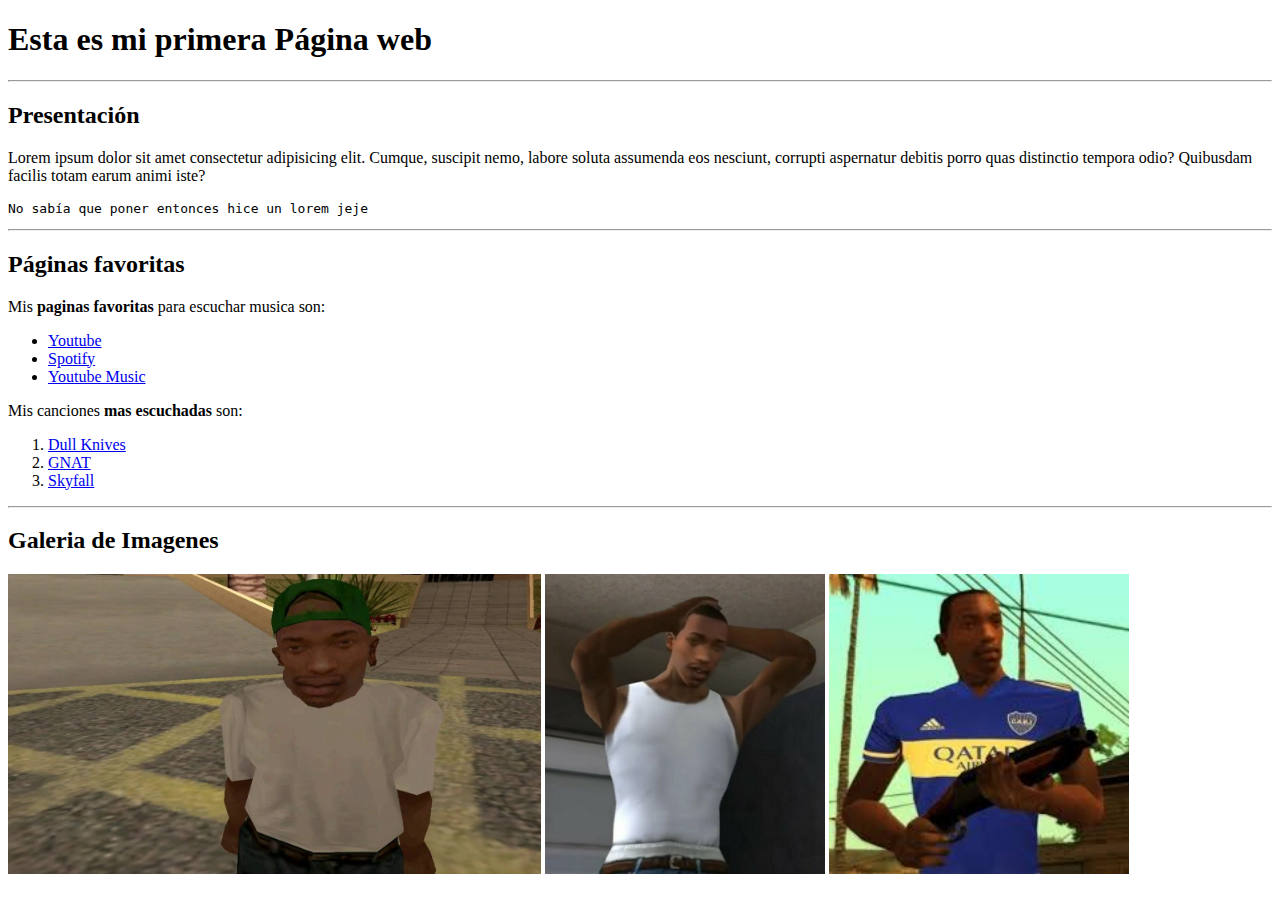
<file: U02P01/index.html>
<!DOCTYPE html>
<html lang="es">
<head>
    <meta charset="UTF-8">
    <meta http-equiv="X-UA-Compatible" content="IE=edge">
    <meta name="viewport" content="width=device-width, initial-scale=1.0">
    <title>Mi primera Página Web</title>
</head>
<body>
    <h1>Esta es mi primera Página web</h1>
    <hr>
    <h2>Presentación</h2>
    <p>Lorem ipsum dolor sit amet consectetur adipisicing elit. Cumque, suscipit nemo, labore soluta assumenda eos nesciunt, corrupti aspernatur debitis porro quas distinctio tempora odio? Quibusdam facilis totam earum animi iste?</p>
    <pre>No sabía que poner entonces hice un lorem jeje</pre>
    <hr>
    <h2>Páginas favoritas</h2>
    <p>Mis <b>paginas favoritas</b> para escuchar musica son:</p>
    <ul>
        <li><a href="https://www.youtube.com/">Youtube</a></li>
        <li><a href="https://www.spotify.com/us/">Spotify</a></li>
        <li><a href="https://music.youtube.com/">Youtube Music</a></li>
    </ul>
    <p>Mis canciones <b>mas escuchadas</b> son:</p>
    <ol>
        <li><a href="https://www.youtube.com/watch?v=YLrvEvcwMR8">Dull Knives</a></li>
        <li><a href="https://www.youtube.com/watch?v=EosMazKaPbU">GNAT</a></li>
        <li><a href="https://www.youtube.com/watch?v=DeumyOzKqgI">Skyfall</a></li>
    </ol>
    <hr>
    <h2>Galeria de Imagenes</h2>
    <img src="img\CJ_Junior.jpg" alt="cjpequeño" height="300" title="CJchikito">
    <img  src="img\EScj4yvWoAEDHg9.jpg" alt="cjdesesperado" height="300" title="CJnomelaconte">
    <img src="img\images.jfif" height="300" alt="cjbarrabrava" title="CJbostero">
</body>
</html>
</file>
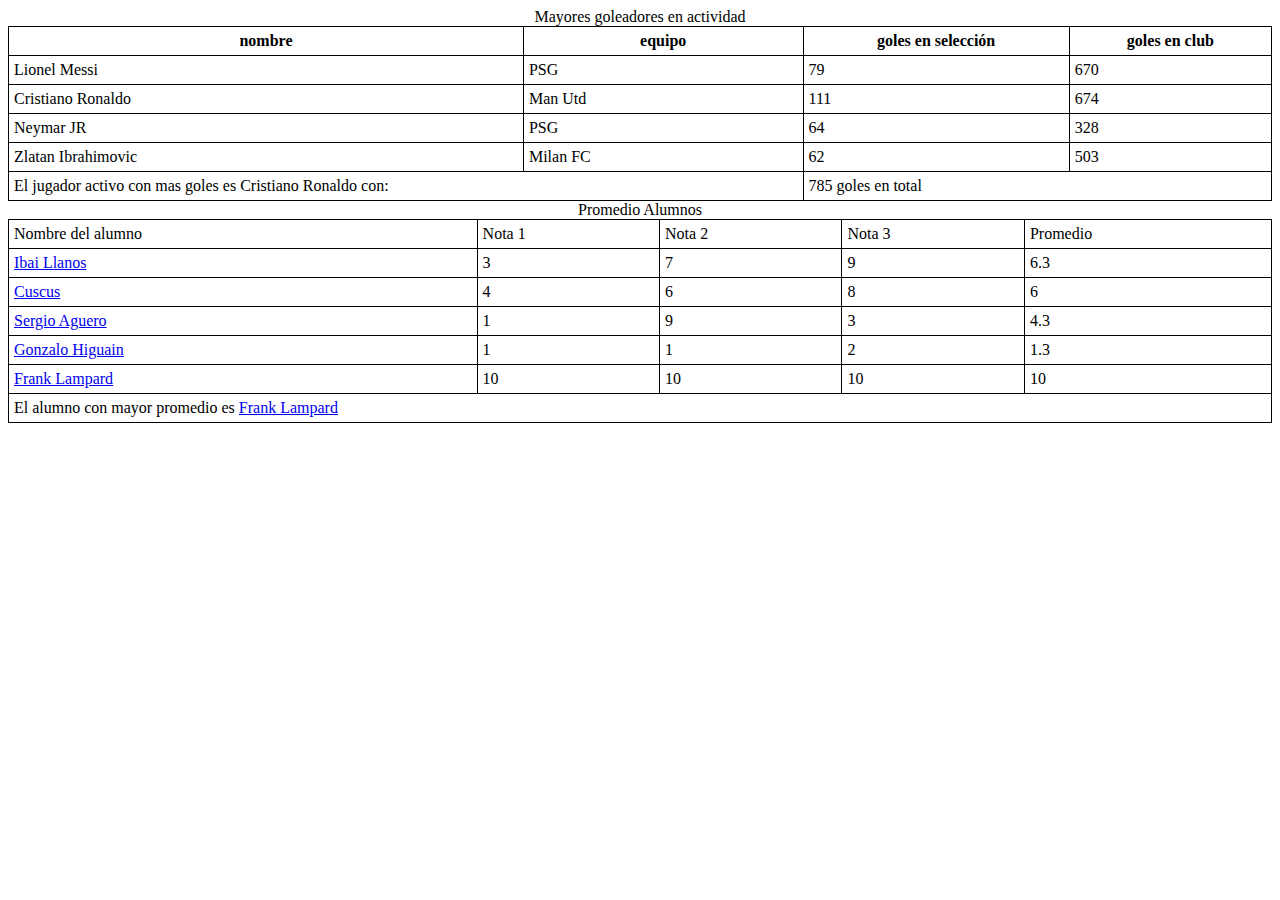
<file: U02P02/index.html>
<!DOCTYPE html>
<html lang="en">
<head>

<style>
    table,
    td,
    th {
    border: 1px solid black;
    border-collapse: collapse;
    padding: 5px;
    }
    table {
    width: 100%;
    }
</style>
        
    <meta charset="UTF-8">
    <meta http-equiv="X-UA-Compatible" content="IE=edge">
    <meta name="viewport" content="width=device-width, initial-scale=1.0">
    <title>Práctica 2</title>
</head>
<body>
    <table>
        <caption>Mayores goleadores en actividad</caption>
        <thead>
            <tr>
                <th>nombre</th>
                <th>equipo</th>
                <th>goles en selección</th>
                <th>goles en club</th>
            </tr>
        </thead>
        <tbody>
            <tr>
                <td>Lionel Messi</td>
                <td>PSG</td>
                <td>79</td>
                <td>670</td>
            </tr>
            <tr>
                <td>Cristiano Ronaldo</td>
                <td>Man Utd</td>
                <td>111</td>
                <td>674</td>
            </tr>
            <tr>
                <td>Neymar JR</td>
                <td>PSG</td>
                <td>64</td>
                <td>328</td>
            </tr>
            <tr>
                <td>Zlatan Ibrahimovic</td>
                <td>Milan FC</td>
                <td>62</td>
                <td>503</td>
            </tr>
        </tbody>
        <tfoot>
            <tr>
                <td colspan="2">El jugador activo con mas goles es Cristiano Ronaldo con:</td>
                <td colspan="2">785 goles en total</td>
            </tr>
        </tfoot>
    </table>
    <table>
        <caption>Promedio Alumnos</caption>
        <thead>
            <tr>
                <td>Nombre del alumno</td>
                <td>Nota 1</td>
                <td>Nota 2</td>
                <td>Nota 3</td>
                <td>Promedio</td>
            </tr>
        </thead>
        <tbody>
            <tr>
                <td><a href="https://www.twitch.tv/ibai" title="Canal de Twitch"> Ibai Llanos</a></td>
                <td>3</td>
                <td>7</td>
                <td>9</td>
                <td>6.3</td>
            </tr>
            <tr>
                <td><a href="https://www.youtube.com/channel/UCvZ0P9-EmGz6SFUuFiZPXKw" title="Canal de YT"> Cuscus</a></td>
                <td>4</td>
                <td>6</td>
                <td>8</td>
                <td>6</td>
            </tr>
            <tr>
                <td><a href="https://ast.wikipedia.org/wiki/Sergio_Ag%C3%BCero" title="Biografía"> Sergio Aguero</a></td>
                <td>1</td>
                <td>9</td>
                <td>3</td>
                <td>4.3</td>
            </tr>
            <tr>
                <td><a href="https://en.wikipedia.org/wiki/Gonzalo_Higua%C3%ADn" title="Biografía"> Gonzalo Higuain</a></td>
                <td>1</td>
                <td>1</td>
                <td>2</td>
                <td>1.3</td>
            </tr>
            <tr>
                <td><a href="https://www.instagram.com/franklampard/?hl=en" title="Cuenta de Instagram"> Frank Lampard</a></td>
                <td>10</td>
                <td>10</td>
                <td>10</td>
                <td>10</td>
            </tr>
        </tbody>
        <tfoot>
            <tr>
                <td colspan="5">El alumno con mayor promedio es <a href="https://www.instagram.com/franklampard/?hl=en" title="Cuenta de Instagram">Frank Lampard</a></td>
            </tr>
        </tfoot>
    </table>
</body>
</html>
</file>
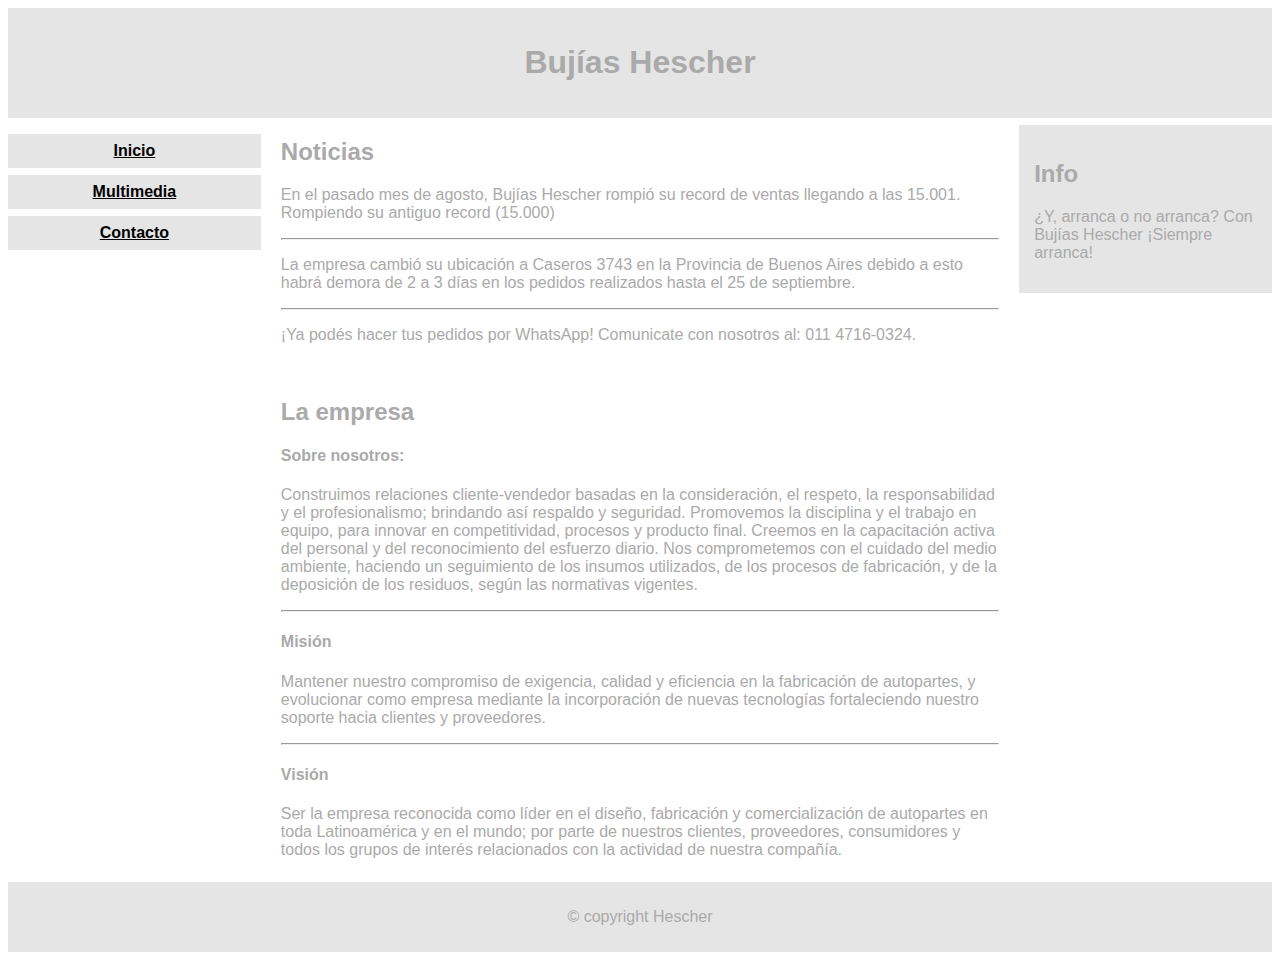
<file: U02P03/index.html>
<!DOCTYPE html>
<html lang="en">

<head>
    <meta charset="UTF-8">
    <meta http-equiv="X-UA-Compatible" content="IE=edge">
    <meta name="viewport" content="width=device-width, initial-scale=1.0">
    <title>Document</title>
    <link rel="stylesheet" href="css/index.css">
</head>

<body>
    <!-- Encabezado -->
    <header>
        <h1>Bujías Hescher</h1>
    </header>
    <div class="container">
        <!-- Navegación / cotenedor izquierdo -->
        <nav>
            <ul>
                <li><a href="index.html">Inicio</a></li>
                <li><a href="multimedia.html">Multimedia</a></li>
                <li><a href="contact.html">Contacto</a></li>
            </ul>
        </nav>
        <!-- Contenedor principal -->
        <main>
            <section>
                <h2>Noticias</h2>
                <p>En el pasado mes de agosto, Bujías Hescher rompió
                    su record de ventas llegando a las 15.001. Rompiendo su antiguo record (15.000)
                </p>
                <hr>
                <p>
                    La empresa cambió su ubicación a Caseros 3743 en la Provincia de Buenos Aires
                    debido a esto habrá demora de 2 a 3 días en los pedidos realizados hasta
                    el 25 de septiembre.
                </p>
                <hr>
                <p>¡Ya podés hacer tus pedidos por WhatsApp! Comunicate con nosotros al: 011 4716-0324.</p>
            </section>
            <br>
            <section>
                <h2>La empresa</h2>
                <h4>Sobre nosotros:</h4>
                <p>
                    Construimos relaciones cliente-vendedor basadas en la consideración, el respeto,
                    la responsabilidad y el profesionalismo; brindando así respaldo y seguridad.
                    Promovemos la disciplina y el trabajo en equipo, para innovar en competitividad,
                    procesos y producto final. Creemos en la capacitación activa del personal y del reconocimiento
                    del esfuerzo diario. Nos comprometemos con el cuidado del medio ambiente,
                    haciendo un seguimiento de los insumos utilizados, de los procesos de
                    fabricación, y de la deposición de los residuos, según las normativas vigentes.
                </p>
                <hr>
                <h4>Misión</h4>
                <p>
                    Mantener nuestro compromiso de exigencia, calidad y eficiencia en la fabricación
                    de autopartes, y evolucionar como empresa mediante la incorporación de nuevas
                    tecnologías fortaleciendo nuestro soporte hacia clientes y proveedores.
                </p>
                <hr>
                <h4>Visión</h4>
                <p>
                    Ser la empresa reconocida como líder en el diseño, fabricación y comercialización
                    de autopartes en toda Latinoamérica y en el mundo; por parte de nuestros clientes,
                    proveedores, consumidores y todos los grupos de interés relacionados con la
                    actividad de nuestra compañía.
                </p>
            </section>
        </main>
        <!-- Contenedor secundario / derecho -->
        <div class="right">
            <h2>Info</h2>
            <p>¿Y, arranca o no arranca? Con Bujías Hescher ¡Siempre arranca!</p>
        </div>
    </div>
    <!-- Pie de Página-->
    <footer>
        <p>© copyright Hescher</p>
    </footer>
</body>

</html>
</file>
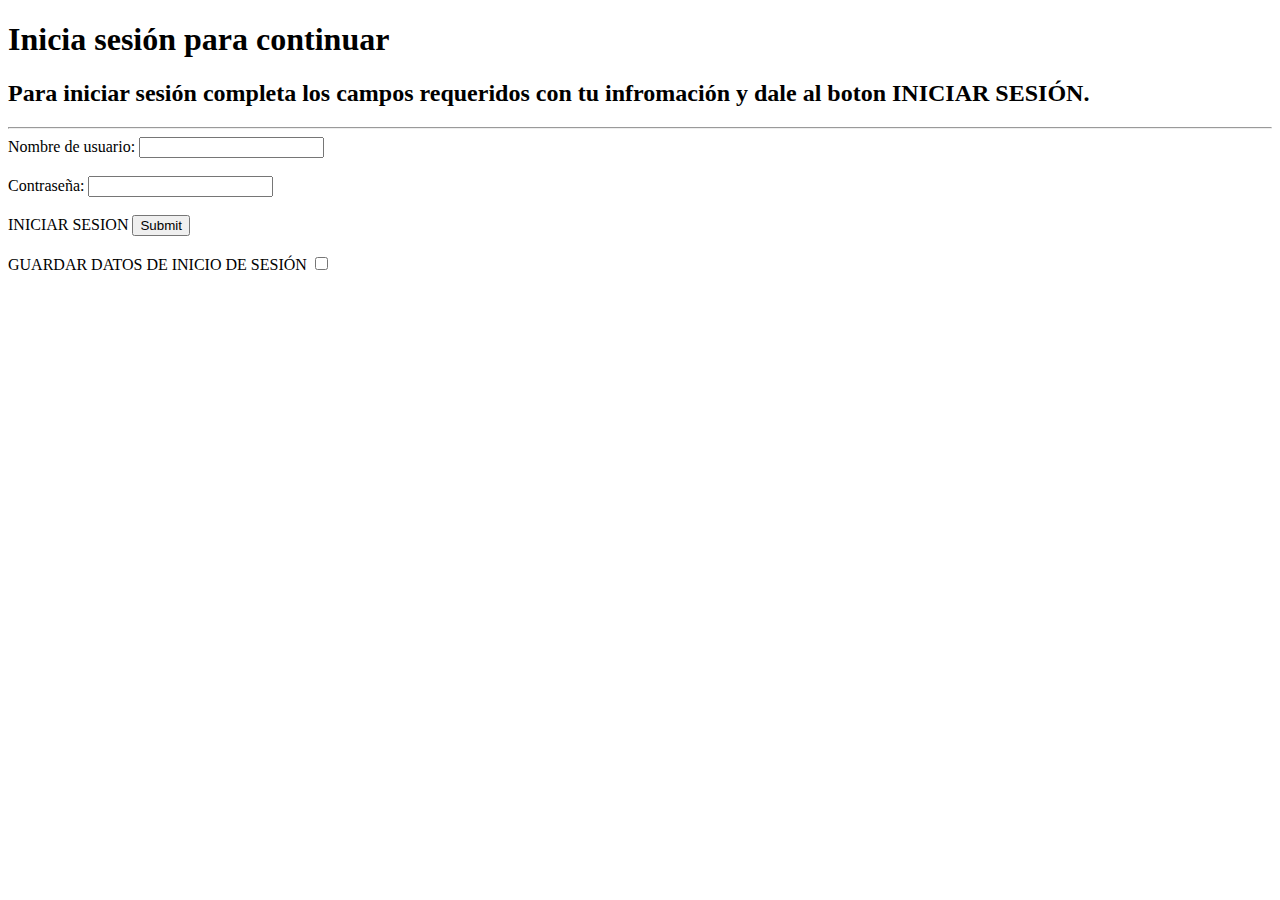
<file: U02P02/login.html>
<!DOCTYPE html>
<html lang="en">
<head>
    <meta charset="UTF-8">
    <meta http-equiv="X-UA-Compatible" content="IE=edge">
    <meta name="viewport" content="width=device-width, initial-scale=1.0">
    <title>login test</title>
</head>
<body>
    <h1>Inicia sesión para continuar</h1>
    <h2>Para iniciar sesión completa los campos requeridos con tu infromación y dale al boton INICIAR SESIÓN.</h2>
    <hr>

    <form action="/accion.php" method="POST" target="_blank">
    <label for="name">Nombre de usuario:</label>
    <input type="text" name="text" id="name">
    <br>
    <br>
    <label for="password">Contraseña:</label>
    <input type="password" name="password" id="password">
    <br>
    <br>
    <label for="Send">INICIAR SESION</label>
    <input type="submit" name="Enviar" id="Send">
    <br>
    <br>
    <label for="checkbox">GUARDAR DATOS DE INICIO DE SESIÓN</label>
    <input type="checkbox" name="checkbox" id="checkbox">
</form>
</body>
</html>
</file>
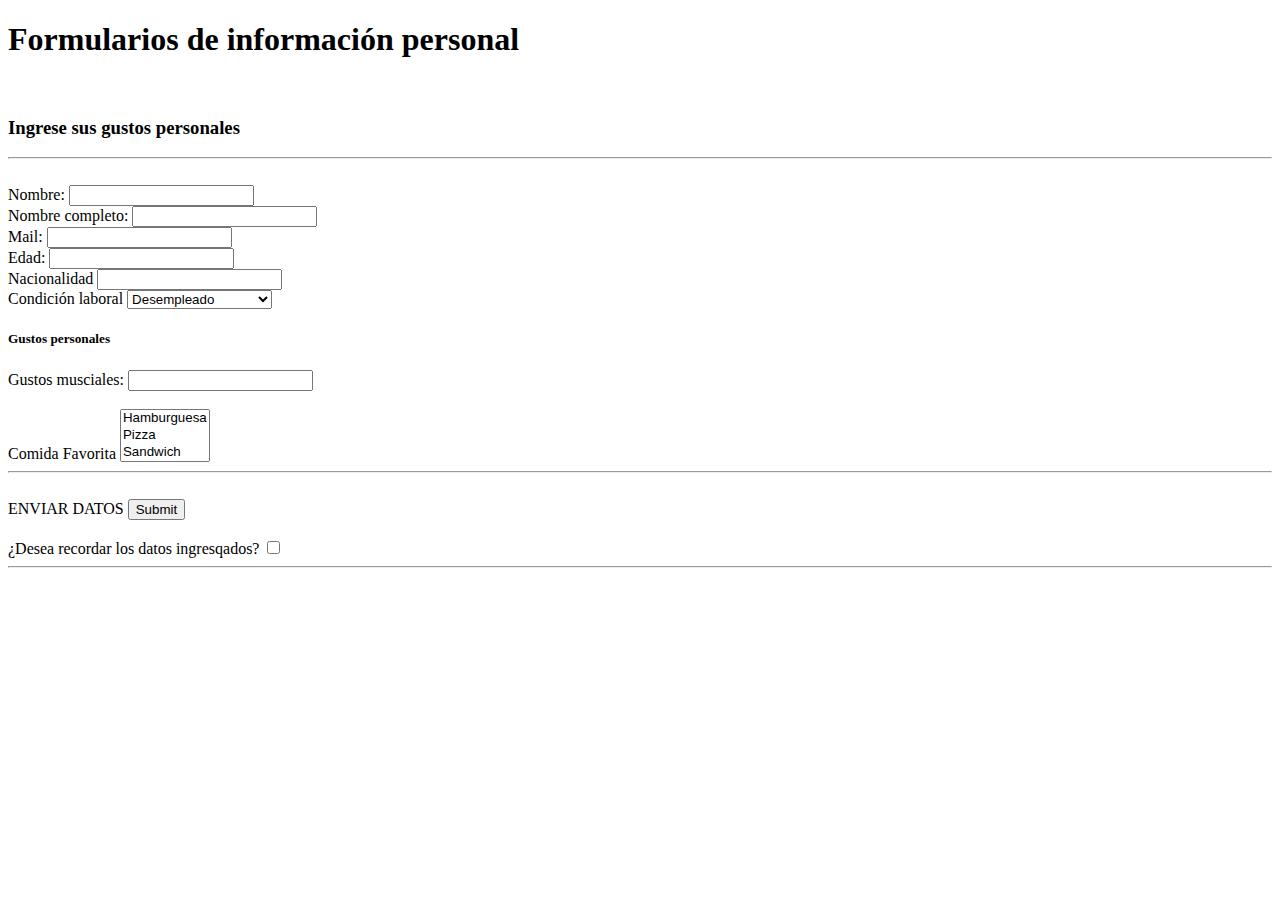
<file: U02P02/perfil.html>
<!DOCTYPE html>
<html lang="en">
<head>
    <meta charset="UTF-8">
    <meta http-equiv="X-UA-Compatible" content="IE=edge">
    <meta name="viewport" content="width=device-width, initial-scale=1.0">
    <title>Perfil</title>
</head>
<body>
    <h1>Formularios de información personal</h1>
    <br>
    <form action="/accion.php" method="POST" target="_blank">
        <h3>Ingrese sus gustos personales</h3>
        <hr>
        <br>
        <label for="estudiante">Nombre:</label>
        <input type="text" name="estudiante" id="estudiante">
        <br>
        <label for="Name">Nombre completo:</label>
        <input type="tect" name="name" id="name">
        <br>
        <label for="mail">Mail:</label>
        <input type="text" name="mail" id="mail">
        <br>
        <label for="age">Edad:</label>
        <input type="text" name="age" id="age">
        <br>
        <label for="Nacionality">Nacionalidad</label>
        <input type="text" name="Nacionality" id="Nacionality">
        <br>
        <label for="job">Condición laboral</label>
        <select name="job" id="job">
            <option value="unemployed">Desempleado</option>
            <option value="Part time job">Tranajo part time</option>
            <option value="full time job">trabajo full time</option>
            <option value="seeking work">En busqueda laboral</option>
        </select>
        <h5>Gustos personales</h5>
        <label for="MusicalTaste">Gustos musciales:</label>
        <input type="text" name="MusicalTaste" id="MusicalTaste">
        <br>
        <br>
        <label for="FavouriteFood">Comida Favorita</label>
        <select name="FavouriteFood" id="FavouriteFood" size="3" multiple>
            <option value="Burguer">Hamburguesa</option>
            <option value="Pizza">Pizza</option>
            <option value="Sandwich">Sandwich</option>
            <option value="Tacos">Tacos</option>
            <option value="Rice">Arroz</option>
        </select>
    </form>
    <hr>
    <br>
    <label for="Send">ENVIAR DATOS</label>
    <input type="submit" name="Enviar" id="Send">
    <br>
    <br>
    <label for="checkbox">¿Desea recordar los datos ingresqados?</label>
    <input type="checkbox" name="checkbox" id="checkbox">
    <hr>
</body>
</html>
</file>
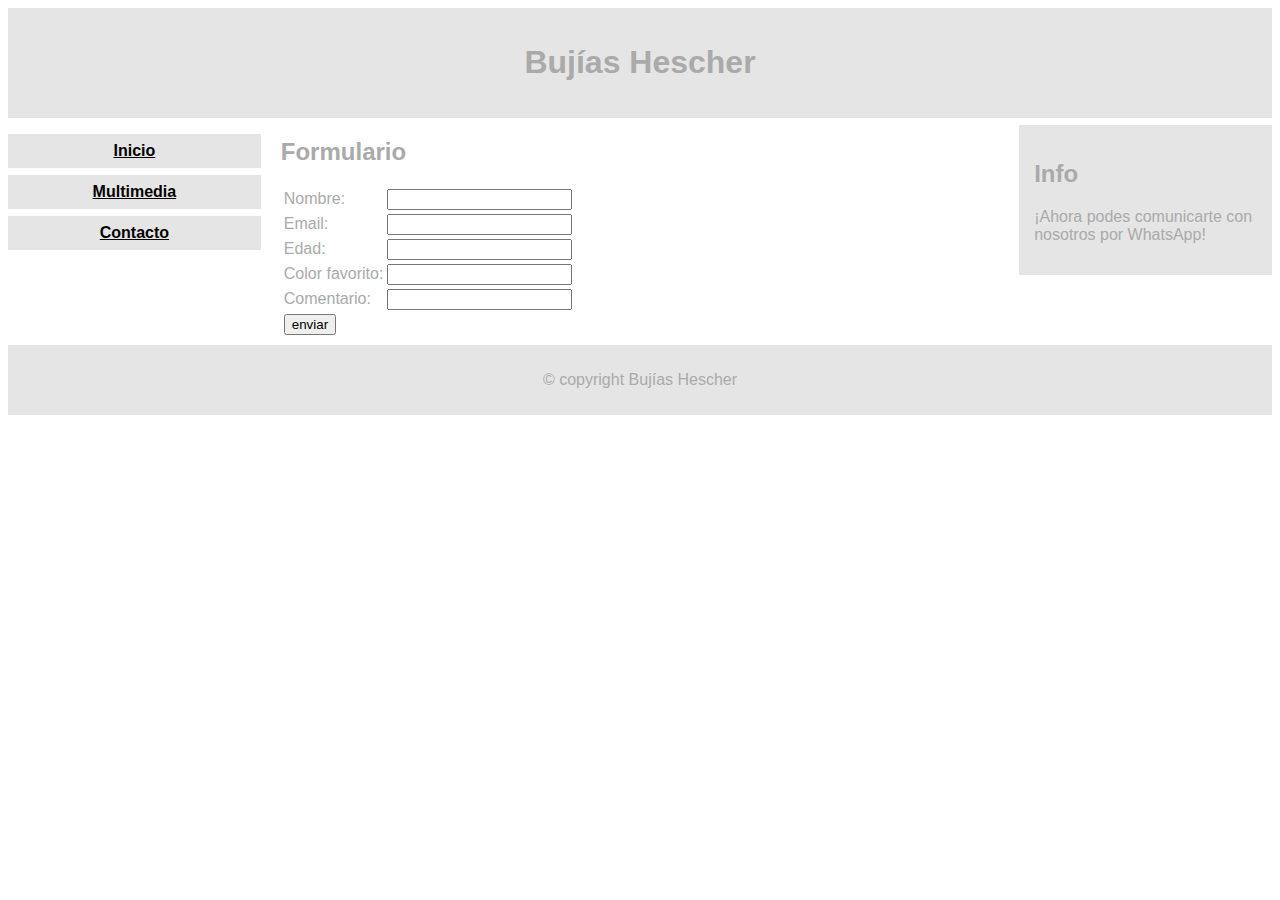
<file: U02P03/contact.html>
<!DOCTYPE html>
<html lang="en">

<head>
    <meta charset="UTF-8">
    <meta http-equiv="X-UA-Compatible" content="IE=edge">
    <meta name="viewport" content="width=device-width, initial-scale=1.0">
    <title>Contacto</title>
    <link rel="stylesheet" href="css/index.css">
</head>

<body>
    <!-- Encabezado -->
    <header>
        <h1>Bujías Hescher</h1>
    </header>
    <div class="container">
        <!-- Navegación / cotenedor izquierdo -->
        <nav>
            <ul>
                <li><a href="index.html">Inicio</a></li>
                <li><a href="multimedia.html">Multimedia</a></li>
                <li><a href="contact.html">Contacto</a></li>
            </ul>
        </nav>
        <!-- Contenedor principal -->
        <main>
            <section>
                <h2>Formulario</h2>
                <table>
                    <tbody>
                        <tr>
                            <td><label for="Nombre">Nombre:</label></td>
                            <td><input type="text" required id="Nombre" name="Nombre"></td>
                        </tr>
                        <tr>
                            <td><label for="email">Email:</label></td>
                            <td><input type="email" required id="email" name="email"></td>
                        </tr>
                        <tr>
                            <td><label for="edad">Edad:</label></td>
                            <td><input type="number" name="edad" id="edad" minlength="18" maxlength="99"></td>
                        </tr>
                        <tr>
                            <td><label for="Color">Color favorito:</label></td>
                            <td><input type="text" name="colorfav" id="colorfav"></td>
                        </tr>
                        <tr>
                            <td><label for="coment">Comentario:</label></td>
                            <td><input type="text" name="coment" id="coment" minlength="10"></td>
                        </tr>
                        <tr>
                            <td><input type="button" value="enviar"></td>
                        </tr>
                    </tbody>
                </table>
            </section>
        </main>
        <!-- Contenedor secundario / derecho -->
        <div class="right">
            <h2>Info</h2>
            <p>¡Ahora podes comunicarte con nosotros por WhatsApp!</p>
        </div>
    </div>
    <!-- Pie de Página-->
    <footer>
        <p>© copyright Bujías Hescher</p>
    </footer>
</body>

</html>
</file>
<file: U02P03/css/index.css>
* {
    box-sizing: border-box;
}

body {
    font-family: Verdana, Geneva, Tahoma, sans-serif;
    color: #aaaaaa;
}

div.container {
    overflow: auto;
}

header {
    background-color: #e5e5e5;
    padding: 15px;
    text-align: center;
}

nav {
    float: left;
    width: 20%;
    text-align: center;
}

nav ul {
    padding-left: 0px;
}

nav li {
    list-style: none;
}

nav li a {
    background-color: #e5e5e5;
    padding: 8px;
    margin-top: 7px;
    display: block;
    width: 100%;
    color: black;
    font-weight: 700;
}

main {
    float: left;
    width: 60%;
    padding: 0 20px;
}

.right {
    background-color: #e5e5e5;
    float: left;
    width: 20%;
    padding: 15px;
    margin-top: 7px;
}

footer {
    background-color: #e5e5e5;
    text-align: center;
    padding: 10px;
    margin-top: 7px;
}

/* For mobile phones: */
@media only screen and (max-width: 620px) {

    nav,
    main,
    .right {
        width: 100%;
    }
}
</file>
